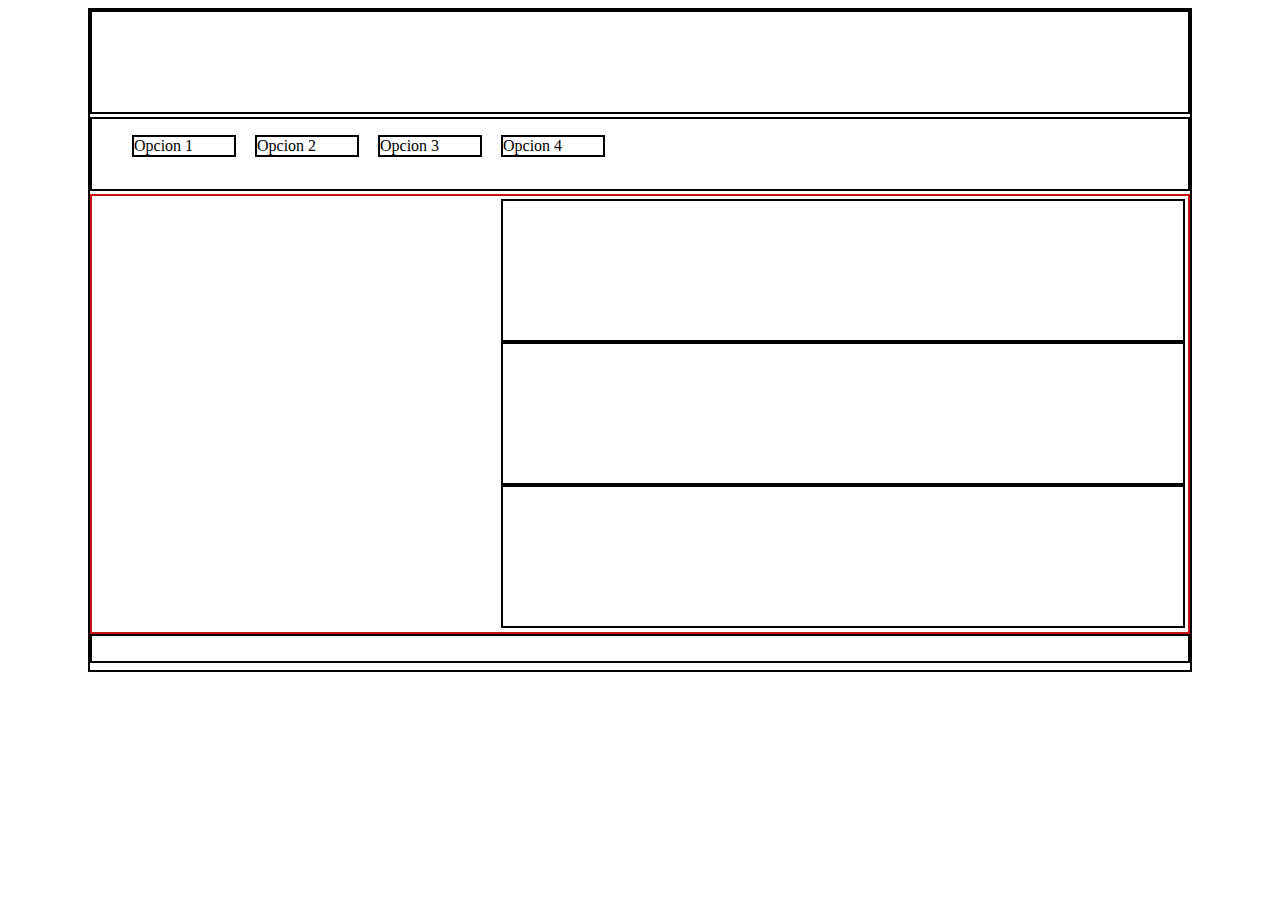
<file: Nehe/index.html>
<html lang="es">
    <head>
        <meta charset="UTF-8">
        <meta http-equiv="X-UA-Compatible" content="IE=edge">
        <meta name="viewport" content="width=device-width, initial-scale=1.0">
        <link rel="stylesheet" href="INDEX.css">
        <title>VETERINARIA</title>
    </head>
    <body>
        <main>
            <header></header>
            <nav>
                <ul>
                    <li>Opcion 1</li>
                    <li>Opcion 2</li>
                    <li>Opcion 3</li>
                    <li>Opcion 4</li>
                </ul>  
            </nav>
            <section>      
                <aside></aside>
                <article></article>
                <article></article>
                <article></article>
            </section>
            <footer></footer>

        </main>
    </body>
</html>
</file>
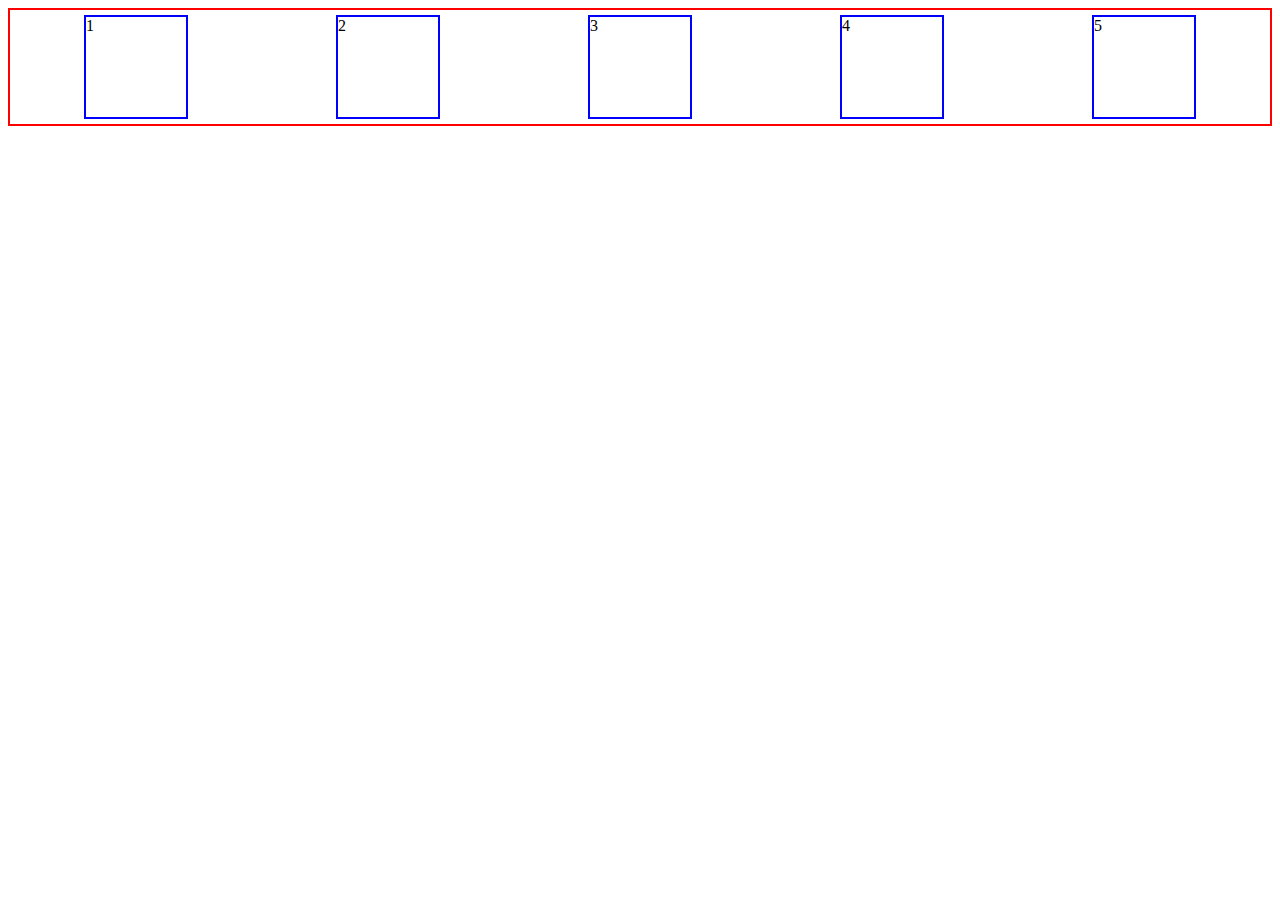
<file: Nehe/flex/flex.html>
<html lang="es">
<head>
    <meta charset="UTF-8">
    <meta http-equiv="X-UA-Compatible" content="IE=edge">
    <meta name="viewport" content="width=device-width, initial-scale=1.0">
    <link rel="stylesheet" href="../estilos/flex.css">
    <title>Pagina flex</title>
</head>
<body>
    <div id="contenedor">
        <div class="item">1</div>
        <div class="item">2</div>
        <div class="item">3</div>
        <div class="item">4</div>
        <div class="item">5</div>
    </div>
</body>
</html>
</file>
<file: Nehe/INDEX.css>
main {
  border: 2px solid black;
  height: 660px;
  width: 1100px;
  margin: auto;
}

header{
  border: 2px solid rgb(0, 0, 0);
  height: 100px;
}

nav{
  border: 2px solid rgb(0, 0, 0);
  height: 70px;
  margin: 3px 0px 3px 0px;
}

section{
  border: 2px solid rgb(199, 21, 21);
  height: 430px;
  padding: 3px
}

footer{
  border: 2px solid rgb(0, 0, 0);
  height: 25px;
}

aside{
  border: 2px solid rgb(124, 124, 124, 0);
  height: 425px;
  width: 399px;
  float: left;
}


article{
  border: 2px solid rgb(0, 0, 0);
  height: 139px;
  width: 680px;
  float: right;
}
article{
  border: 2px solid rgb(0, 0, 0);
  height: 139px;
  width: 680px;
  float: right;
}
article{
  border: 2px solid rgb(0, 0, 0);
  height: 139px;
  width: 680px;
  float: right;
}
nav ul li{
  border: 2px solid black;
  width: 100px;
  display: inline-block;
  margin-right: 15px;
}
</file>
<file: Nehe/estilos/flex.css>
#contenedor{
    border: 2px solid red;
    display: flex;
    justify-content: space-around;
}

.item{
    border: 2px solid blue;
    width: 100px;
    height: 100px;
    margin: 5px;
}
</file>
